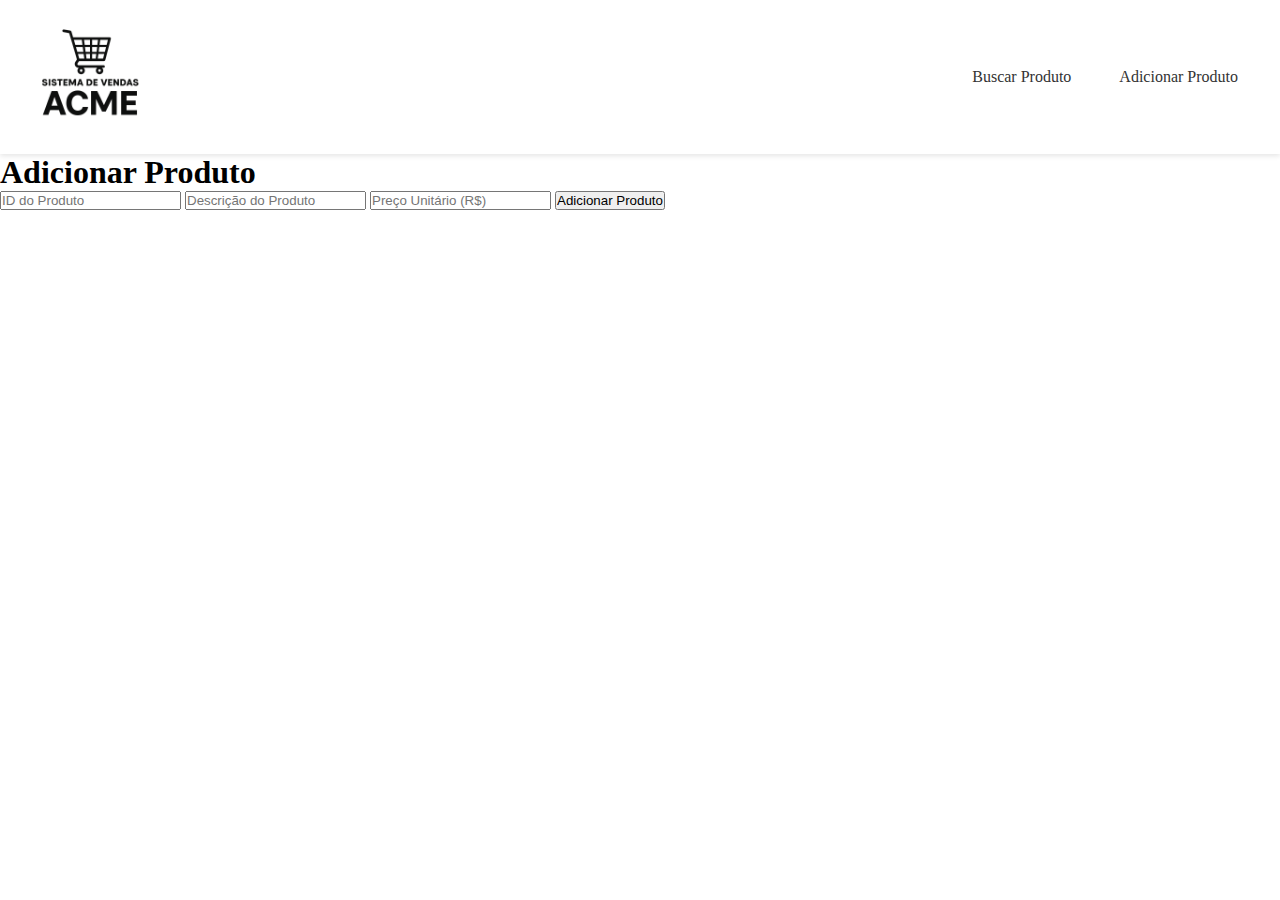
<file: pages/adicionar.html>
<!DOCTYPE html>
<html lang="pt-br">

<head>
    <meta charset="UTF-8">
    <meta name="viewport" content="width=device-width, initial-scale=1.0">
    <title>Adicionar um Produto ao Sistema de Vendas</title>
    <link rel="icon" href="../assets/imgs/Logo-ACME.png" type="image/png">
    <link rel="stylesheet" href="css/header.css">
    <link rel="stylesheet" href="css/adicionar.css">
</head>

<body>
    <header>
        <nav class="navbar">
            <a href="../index.html"><img src="../assets/imgs/Logo-ACME.png" alt="Logo ACME" id="logo"></a>

            <div class="nav-links">
                <a href="buscar.html">Buscar Produto</a>
                <a href="adicionar.html">Adicionar Produto</a>
            </div>
        </nav>
    </header>

    <div id="container-adicionar">
        <h1 id="title">Adicionar Produto</h1>
        <form id="form-adicionar">
            <input type="text" id="input-id" placeholder="ID do Produto" required>
            <input type="text" id="input-descricao" placeholder="Descrição do Produto" required>
            <input type="number" id="input-preco" placeholder="Preço Unitário (R$)" required>
            <button type="submit">Adicionar Produto</button>
        </form>
    </div>
</body>

</html>
</file>
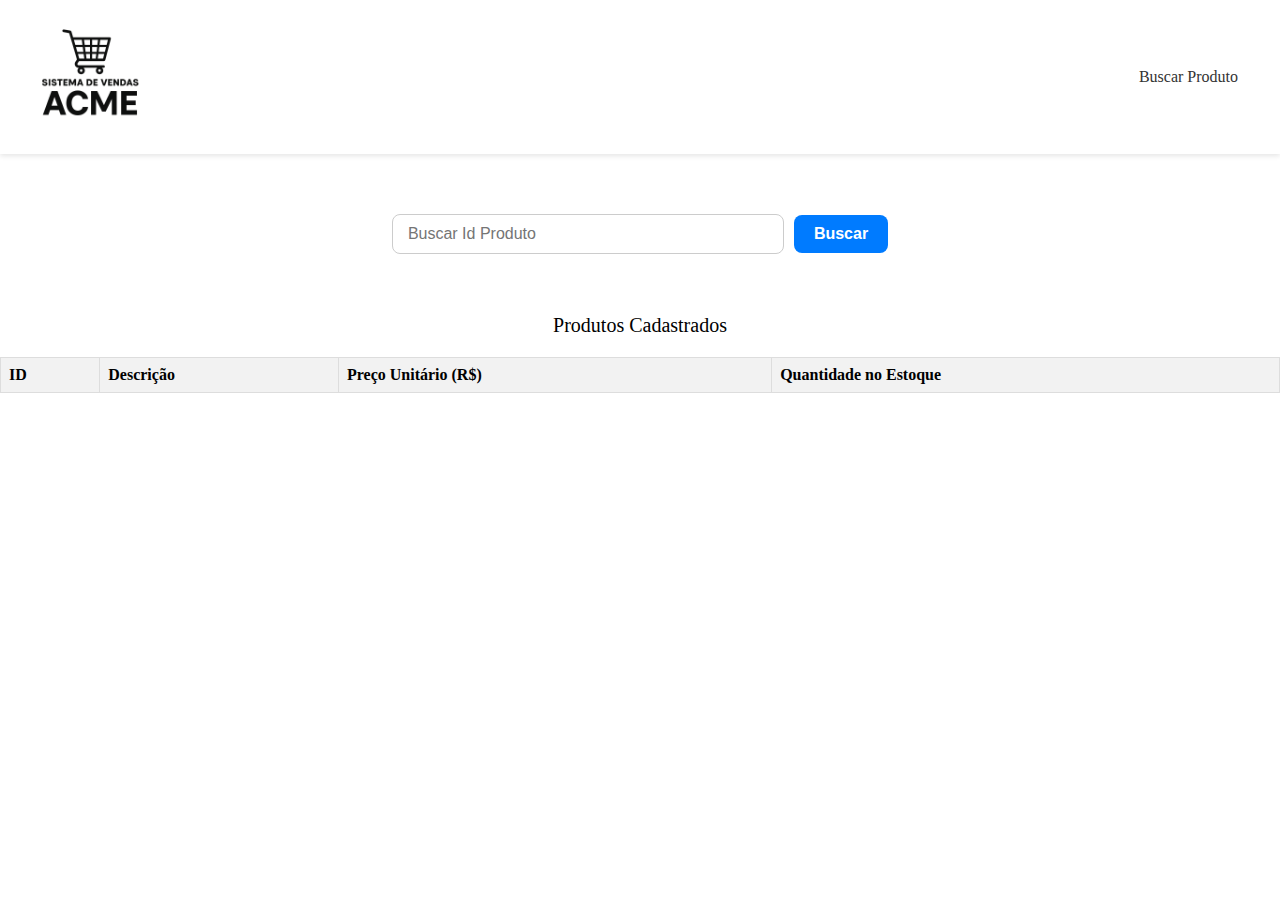
<file: pages/buscar.html>
<!DOCTYPE html>
<html lang="pt-br">
<head>
    <meta charset="UTF-8">
    <meta name="viewport" content="width=device-width, initial-scale=1.0">
    <title>Buscar no Sistema de Vendas</title>
    <link rel="icon" href="../assets/imgs/Logo-ACME.png" type="image/png">
    <script type="module" src="js/buscar.js" defer></script>
    <link rel="stylesheet" href="css/header.css">
    <link rel="stylesheet" href="css/buscar.css">
</head>
<body>
<header>
    <nav class="navbar">
        <a href="../index.html"><img src="../assets/imgs/Logo-ACME.png" alt="Logo ACME" id="logo"></a>
        <div class="nav-links">
            <a href="buscar.html">Buscar Produto</a>
        </div>
    </nav>
</header>
        <div id="inputs">
            <input type="text" id="input-buscar" placeholder="Buscar Id Produto">
            <button id="button-buscar" onclick="buscarProduto()">Buscar</button>
        </div>

        <table id="tabela-produtos">
            <caption id="title-produtos">Produtos Cadastrados</caption>
        <thead>
            <tr>
                <th>ID</th>
                <th>Descrição</th>
                <th>Preço Unitário (R$)</th>
                <th>Quantidade no Estoque</th>
            </tr>
        </thead>
        <tbody id="tabela-produtos-body">            
        </tbody>
    </table>

    <script>
    function buscarProduto() {
      const id = document.getElementById('input-buscar').value;        
      window.location.href = `buscar.html?id=${id}`;

    }
  </script>

</body>
</html>
</file>
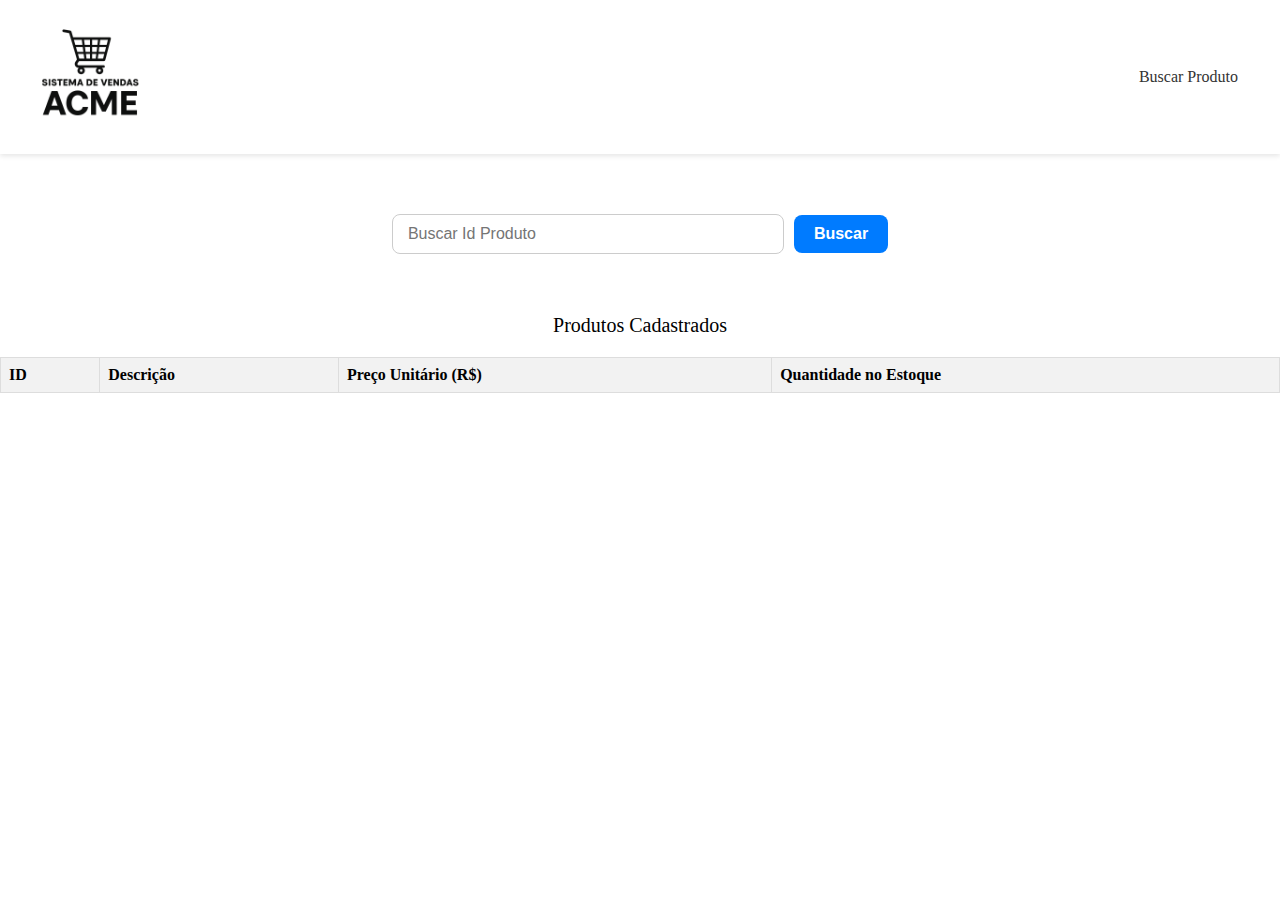
<file: pages/verMais.html>
<!DOCTYPE html>
<html lang="pt-br">

<head>
    <meta charset="UTF-8">
    <meta name="viewport" content="width=device-width, initial-scale=1.0">
    <link rel="icon" href="../assets/imgs/Logo-ACME.png" type="image/png">
    <link rel="stylesheet" href="css/header.css">
    <script type="module" src="js/verMais.js"></script>
</head>

<body>
    <header>
        <nav class="navbar">
            <a href="../index.html"><img src="../assets/imgs/Logo-ACME.png" alt="Logo ACME" id="logo"></a>
            <div class="nav-links">
                <a href="buscar.html">Buscar Produto</a>
                <a href="adicionar.html">Adicionar Produto</a>
            </div>
        </nav>
    </header>

    <div id="container-verMais">
        <h1 id="title">Produto</h1>
        <div id="produto-info">
            <!-- Informações do produto serão inseridas aqui -->
        </div>
    </div>
</body>

</html>
</file>
<file: pages/css/adicionar.css>
.container-adicionar {
    max-width: 500px;
    margin: 50px auto;
    padding: 30px;
    background-color: #f9f9f9;
    border-radius: 16px;
    box-shadow: 0 4px 20px rgba(0, 0, 0, 0.1);
    text-align: center;
    font-family: 'Segoe UI', Tahoma, Geneva, Verdana, sans-serif;
}

.container-adicionar h1 {
    font-size: 28px;
    margin-bottom: 24px;
    color: #333;
}

.container-adicionar input {
    width: 100%;
    padding: 12px;
    margin-bottom: 16px;
    border: 1px solid #ccc;
    border-radius: 8px;
    font-size: 16px;
    transition: border-color 0.3s, box-shadow 0.3s;
}

.container-adicionar input:focus {
    border-color: #007bff;
    box-shadow: 0 0 0 3px rgba(0, 123, 255, 0.2);
    outline: none;
}

.container-adicionar button {
    width: 100%;
    padding: 12px;
    background-color: #007bff;
    color: white;
    font-size: 16px;
    border: none;
    border-radius: 8px;
    cursor: pointer;
    transition: background-color 0.3s;
}

.container-adicionar button:hover {
    background-color: #0056b3;
}

.container-adicionar button:disabled {
    background-color: #ccc;
    cursor: not-allowed;
}
</file>
<file: pages/css/buscar.css>
.btn-more {
    background-color: #007bff;
}

.btn-remove {
    background-color: #dc3545;
}

.btn-more:hover, .btn-remove:hover {
    cursor: pointer;
    opacity: 0.5;
}

.btn-more, .btn-remove {
    cursor: pointer;
    color: white;
    border: none;
    padding: 5px;
    margin-left: 10px;
}

#tabela-produtos {
    width: 100%;
    border-collapse: collapse;
}

#tabela-produtos th, #tabela-produtos td {
    border: 1px solid #ddd;
    padding: 8px;
}

#tabela-produtos th {
    background-color: #f2f2f2;
    text-align: left;
}

#title-produtos{
    font-size: 20px;
    margin-bottom: 20px;
}

#inputs {
    display: flex;
    justify-content: center;
    align-items: center;
    gap: 10px;
    margin: 40px auto;
    max-width: 600px;
    padding: 20px;
    border-radius: 12px;
}

#input-buscar {
    padding: 10px 15px;
    width: 70%;
    font-size: 16px;
    border: 1px solid #ccc;
    border-radius: 8px;
    transition: border-color 0.3s;
}

#input-buscar:focus {
    outline: none;
    border-color: #007BFF;
    box-shadow: 0 0 5px rgba(0, 123, 255, 0.3);
}

#button-buscar {
    padding: 10px 20px;
    background-color: #007BFF;
    color: white;
    font-size: 16px;
    font-weight: bold;
    border: none;
    border-radius: 8px;
    cursor: pointer;
    transition: background-color 0.3s;
}

#button-buscar:hover {
    background-color: #0056b3;
}
</file>
<file: pages/css/header.css>
/* Reset básico */
* {
    margin: 0;
    padding: 0;
    box-sizing: border-box;
}

header {
    background-color: #ffffff;
    box-shadow: 0 2px 5px rgba(0, 0, 0, 0.1);
    padding: 15px 30px;
    position: sticky;
    top: 0;
    z-index: 1000;
}

.navbar {
    display: flex;
    align-items: center;
    justify-content: space-between;
}

#logo {
    height: 50px;
}

.nav-links a {
    margin-left: 20px;
    text-decoration: none;
    color: #333;
    font-weight: 500;
    padding: 8px 12px;
    border-radius: 5px;
    transition: background-color 0.3s, color 0.3s;
}

.nav-links a:hover {
    background-color: #007BFF;
    color: white;
}


#logo {
    width: 120px;
    height: auto;
}
</file>
